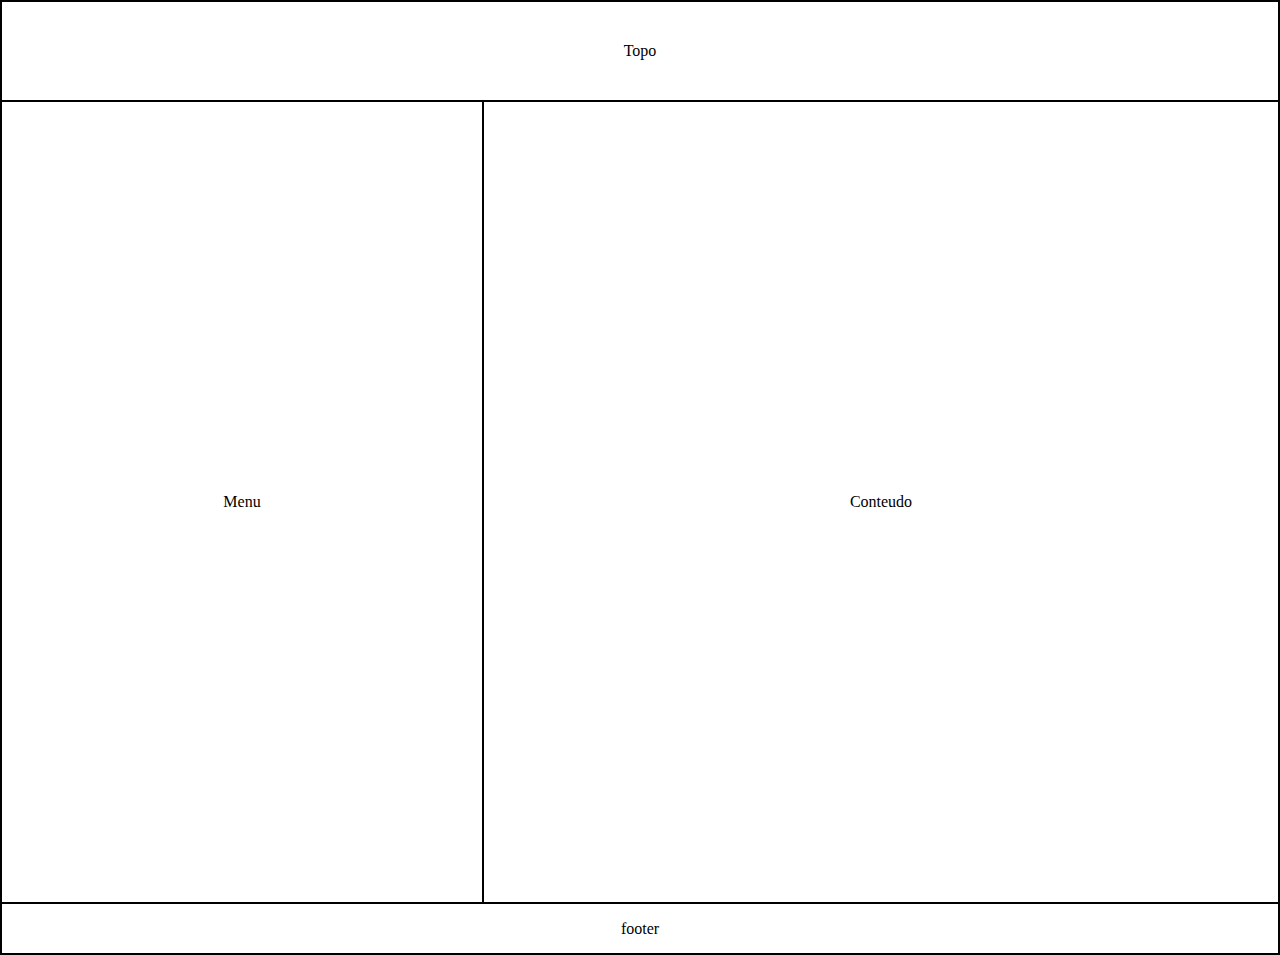
<file: tabelas/tabela2.html>
<!DOCTYPE html>
<html lang="en">
<head>
    <meta charset="UTF-8">
    <meta http-equiv="X-UA-Compatible" content="IE=edge">
    <meta name="viewport" content="width=device-width, initial-scale=1.0">
    <link rel="stylesheet" href="tabela2.css">
    <title>Document</title>
</head>
<body>
    <table>
        <thead>
            <tr>
                <td colspan="2">
                    Topo
                </td>
            </tr>
        </thead>
        <tbody>
          <tr>
            <td class="tamanho">
                Menu
            </td>
            <td>
                Conteudo
            </td>
          </tr>
        </tbody>
        <tfoot>
            <tr>
                <td colspan="2">
                    footer
                </td>
            </tr>
        </tfoot>
    </table>
</body>
</html>
</file>
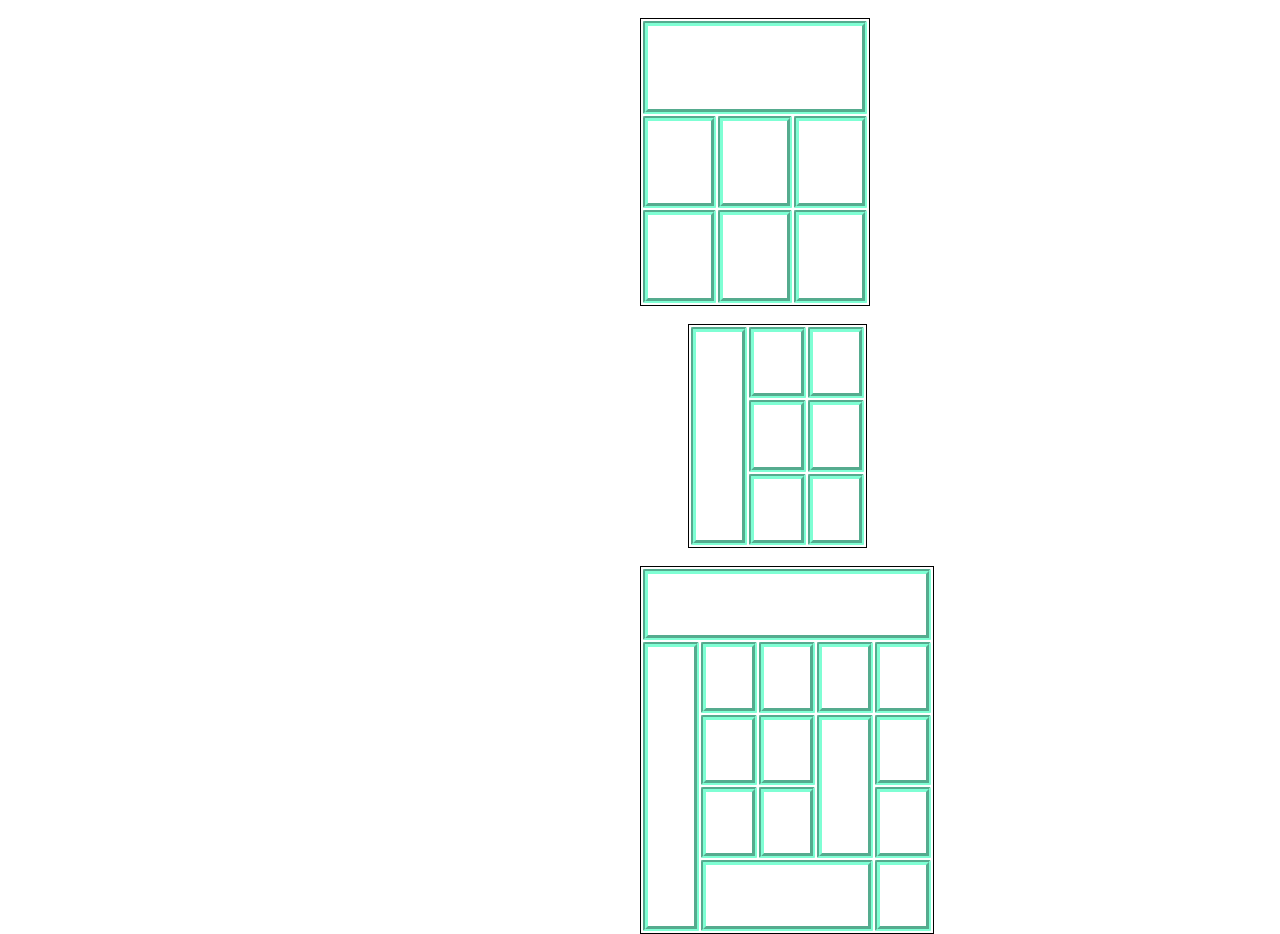
<file: tabelas/tabela3.html>
<!DOCTYPE html>
<html lang="en">
<head>
    <meta charset="UTF-8">
    <meta http-equiv="X-UA-Compatible" content="IE=edge">
    <meta name="viewport" content="width=device-width, initial-scale=1.0">
    <link rel="stylesheet" href="tabela3.css">
    <title>Document</title>
</head>
<body>
    <br>
    <table>
        <tr>
            <td colspan="3"></td>
        </tr>
        <tr>
            <td></td>
            <td></td>
            <td></td>
        </tr>
        <tr>
            <td></td>
            <td></td>
            <td></td>
        </tr>
    </table>
    <br>
    <table class="um">
        <tr>
            <td rowspan="3"></td>
            <td></td>
            <td></td>
        </tr>
        <tr>
            <td></td>
            <td></td> 
        </tr>
        <tr>
            <td></td>
            <td></td>
        </tr>
    </table>
    <br>
    <table class="dois">
        <tr>
            <td colspan="5"></td>
        </tr>
        <tr >
            <td rowspan="5"></td>
            <td></td>
            <td></td>
            <td></td>
            <td></td>
        </tr>
        <tr>
            <td></td>
            <td></td>
            <td rowspan="2"></td>
            <td></td>
        </tr>
        <tr>
            <td></td>
            <td></td>
            <td></td>    
        </tr>
        <tr>
            <td colspan="3"></td>
            <td></td>
            
        </tr>
    </table>
</body>
</html>
</file>
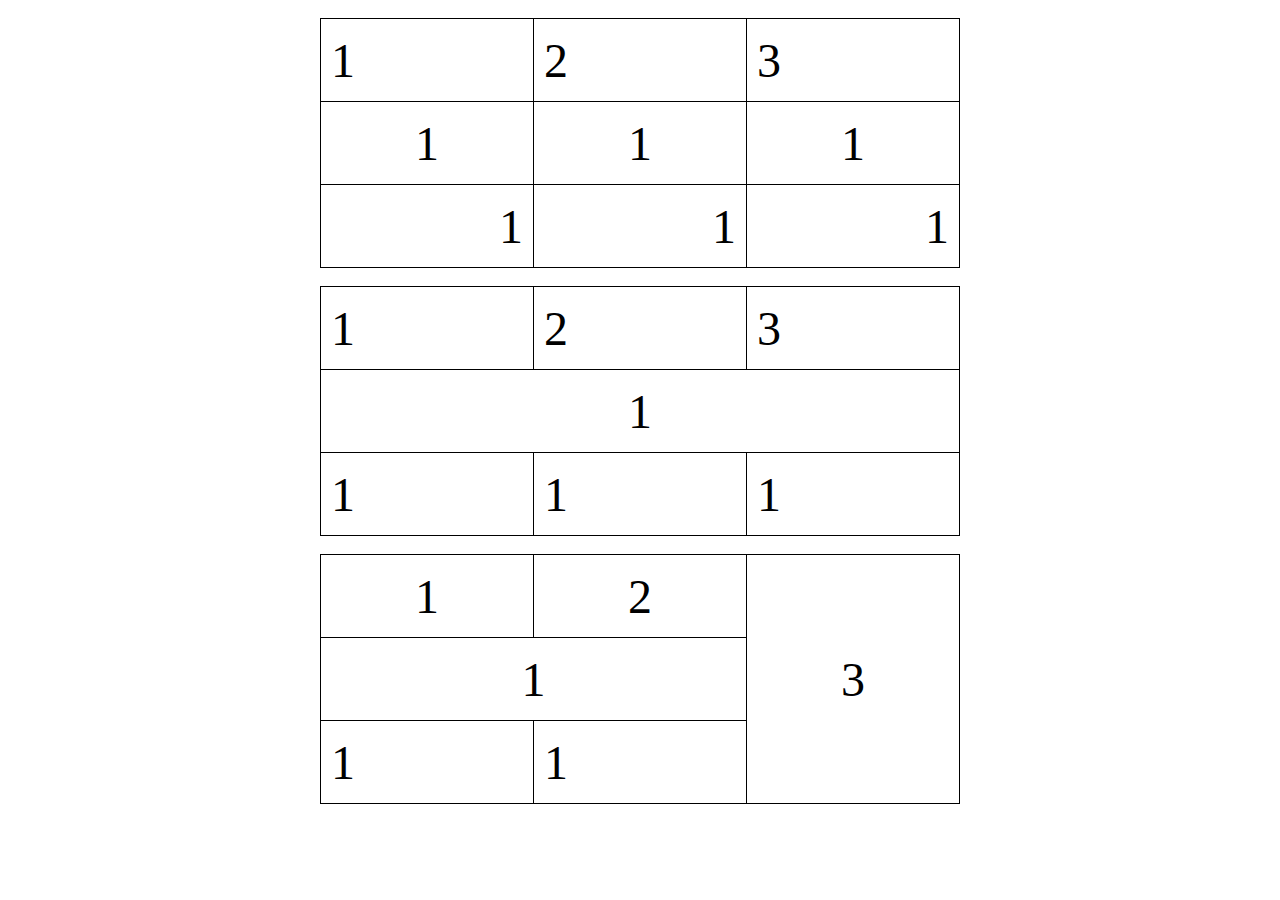
<file: tabelas/talelas1.html>
<!DOCTYPE html>
<html lang="en">
<head>
    <meta charset="UTF-8">
    <meta http-equiv="X-UA-Compatible" content="IE=edge">
    <meta name="viewport" content="width=device-width, initial-scale=1.0">
    <link rel="stylesheet" href="style.css">
    <title>Document</title>
</head>
<body>
    <br>
    <table class="t1">
        <tr>
            <td>1</td>
            <td >2</td>
            <td >3</td>
        </tr>
        <tr class="alig">
            <td>1</td>
            <td>1</td>
            <td>1</td>
        </tr>
        <tr class="alig2">
            <td>1</td>
            <td>1</td>
            <td>1</td>
        </tr>
    </table>
    <br>

    <table class="t2">
        <tr>
            <td>1</td>
            <td>2</td>
            <td>3</td>
        </tr>
        <tr class="aligtrt2">
            <td colspan="3">1</td>
        </tr>
        <tr>
            <td>1</td>
            <td>1</td>
            <td>1</td>
        </tr>
    </table>
    <br>
    <table class="t3">
        <tr class="um">
            <td>1</td>
            <td>2</td>
            <td rowspan="3">3</td>
        </tr>
        <tr class="um">
            <td colspan="2">1</td>   
        </tr>
        <tr>
            <td>1</td>
            <td>1</td>
        </tr>
    </table>
</body>
</html>
</file>
<file: tabelas/tabela2.css>
*{
    margin: 0;
    padding: 0;
}
table{
    width: 100%;
    border-collapse: collapse;
    text-align: center;
}

table tr td{
    border: 2px solid;
}

table thead {
    height: 100px;
}

table tbody .tamanho{
    width: 30rem;
    height: 50rem;
}

table tfoot{
    width: 100%;
    height: 3.2rem;
}
</file>
<file: tabelas/tabela3.css>
*{
    margin: 0;
    padding: 0;
}

table{
    border: 1px solid;
    width: 18%;
    height: 18rem;
    margin-left: 40rem;
}

table tr td{
    border: 2px solid;
    border-style: groove;
    border-radius: 0.1rem;
    border-width: 5px;
    border-color: aquamarine;
}

body .um{
    width: 14%;
    height: 14rem;
    margin-left: 43rem;
}

body .dois{
    width: 23%;
    height: 23rem;
}
</file>
<file: tabelas/style.css>
*{
    padding: 0;
    margin: 0;  
}
.t1, .t2, .t3{
    border-collapse: collapse;
    width: 50%;
    height: 250px;
    margin-left: 20rem;
}

.t1,.t2, .t3, tr td {
    border: 1px solid;
    font-size: 3rem;
    font-weight: 500;
    padding: 10px;
}

.t1 .alig{
    text-align: center;
}
.t1 .alig2{
    text-align: right;
}

.t2 .aligtrt2{
    text-align: center;
}

.t3 .um{
    text-align: center;
}
</file>
